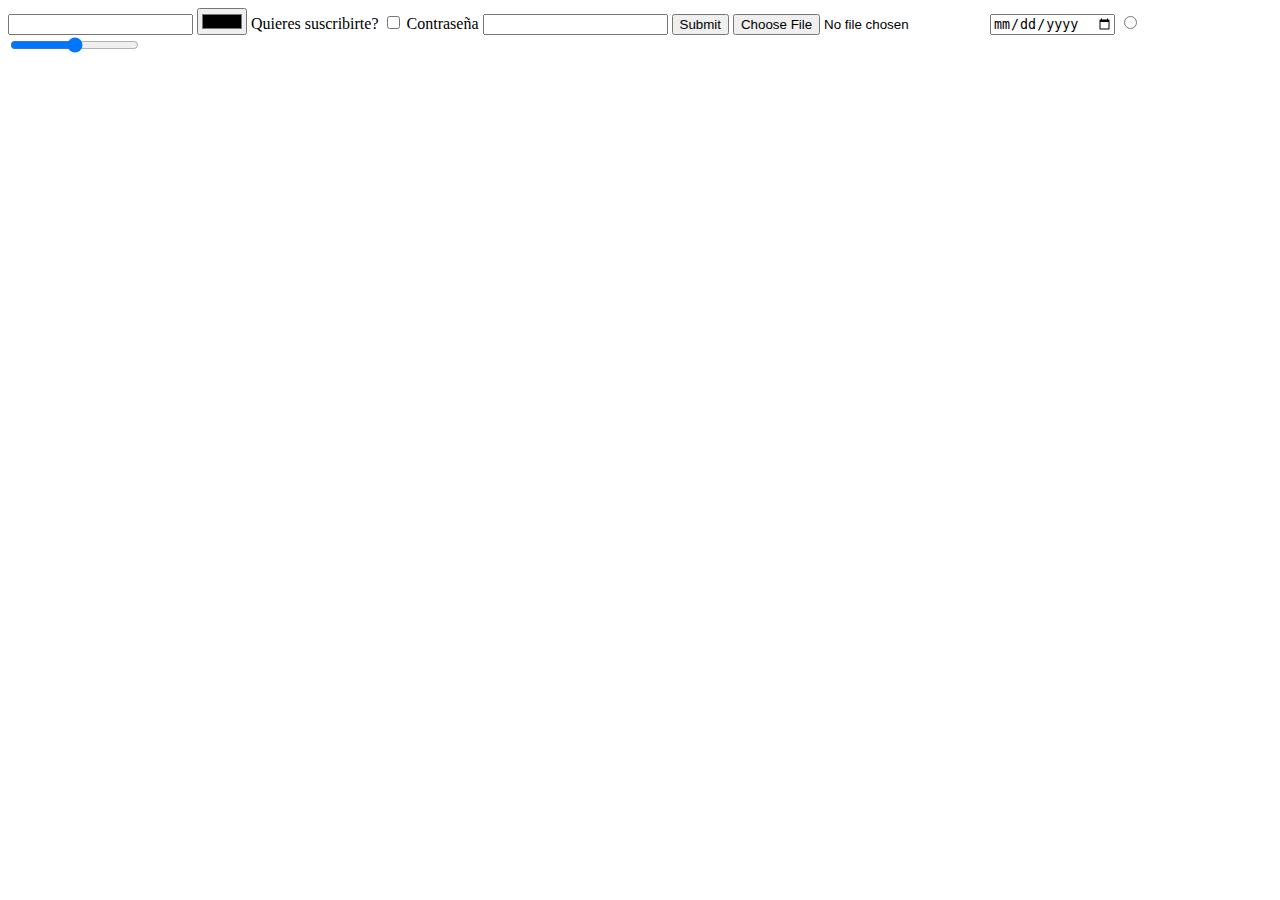
<file: inputs.html>
<!DOCTYPE html>
<html lang="en">
<head>
    <meta charset="UTF-8">
    <meta http-equiv="X-UA-Compatible" content="IE=edge">
    <meta name="viewport" content="width=device-width, initial-scale=1.0">
    <title>Document</title>
</head>
<body>
    <form action="#">
        <input type="text">
        <input type="color">
        <label>Quieres suscribirte?</label>
        <input type="checkbox">
        <label for="">Contraseña</label>
        <input type="password">
        <input type="submit">
        <input type="file">
        <input type="date">
        <input type="radio">
        <input type="range">

    </form>
    
</body>
</html>
</file>
